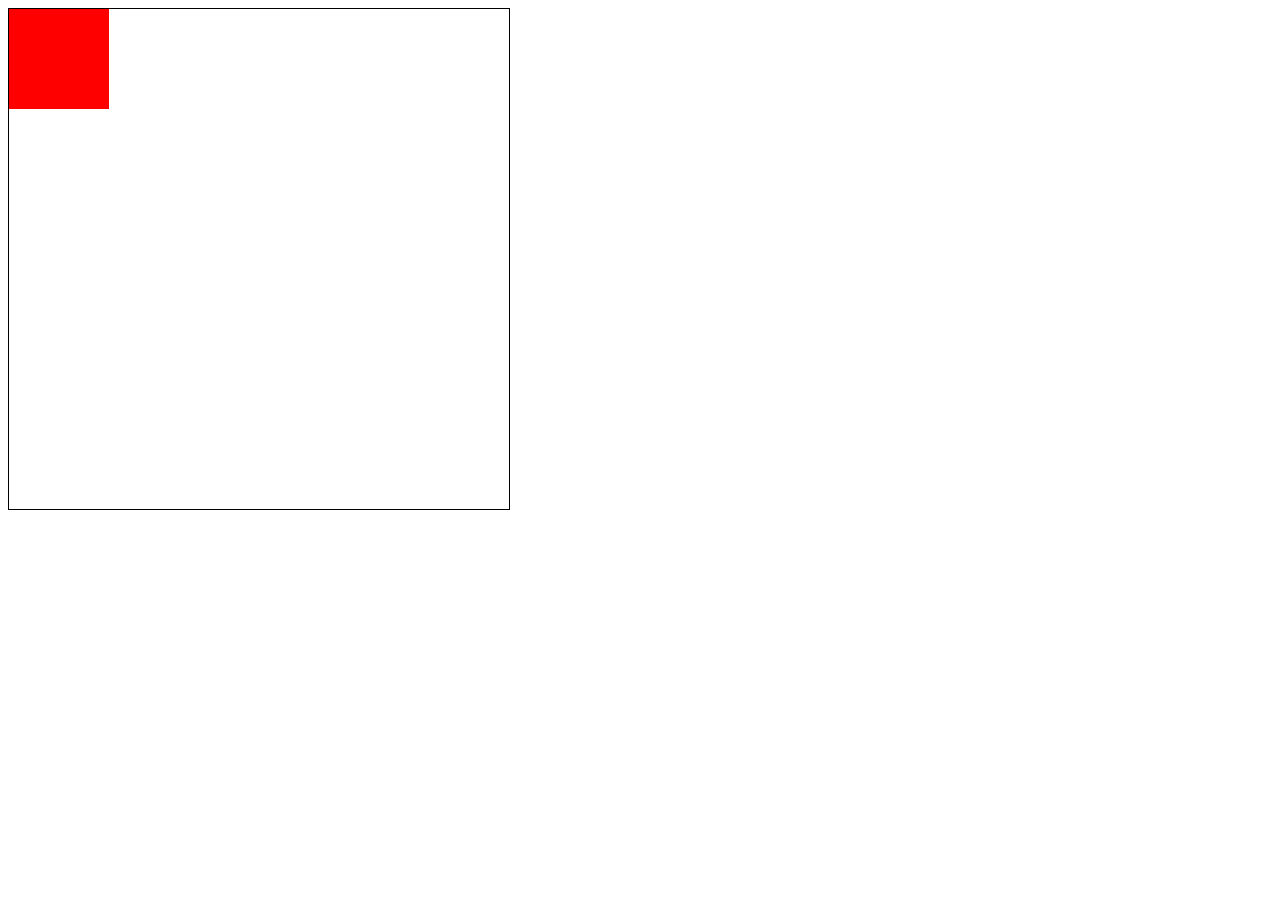
<file: Cube-Movement-Hint-Stanislav/index.html>
<!DOCTYPE html>
<html>
<head>
    <meta charset="UTF-8">
    <title>Insert title here</title>
    <style type="text/css">
        #container {
            border: 1px solid black;
            width: 500px;
            height: 500px;
            position: relative;
        }
        #kub {
            width: 100px;
            height: 100px;
            position: absolute;
            background-color: red;
        }
    </style>
    <script type="text/javascript">

        document.addEventListener ('DOMContentLoaded', function() {
            var cube = document.querySelector('#kub');
          setInterval (function movess() {
              var top = true;
              var left = false;
              var right = false;
              var bottom = false;

                         setTimeout(function(){
                          cube.style.left = 400 + 'px';
						  cube.style.backgroundColor = "blue";
                         },100);
                        setTimeout(function(){
                            cube.style.top = 400 + 'px';
							cube.style.backgroundColor = "green";
                        },500);
                        setTimeout(function(){
                             cube.style.left = 0 + 'px';
							 cube.style.backgroundColor = "black";
                         },900);
                          setTimeout(function(){
                              cube.style.top = 0 + 'px';
							  cube.style.backgroundColor = "red";
                          },1400);

          }, 2000);

        }, false);

    </script>
</head>
<body>
<div id="container">
    <div id="kub"></div>

</div>
</body>
</html>
</file>
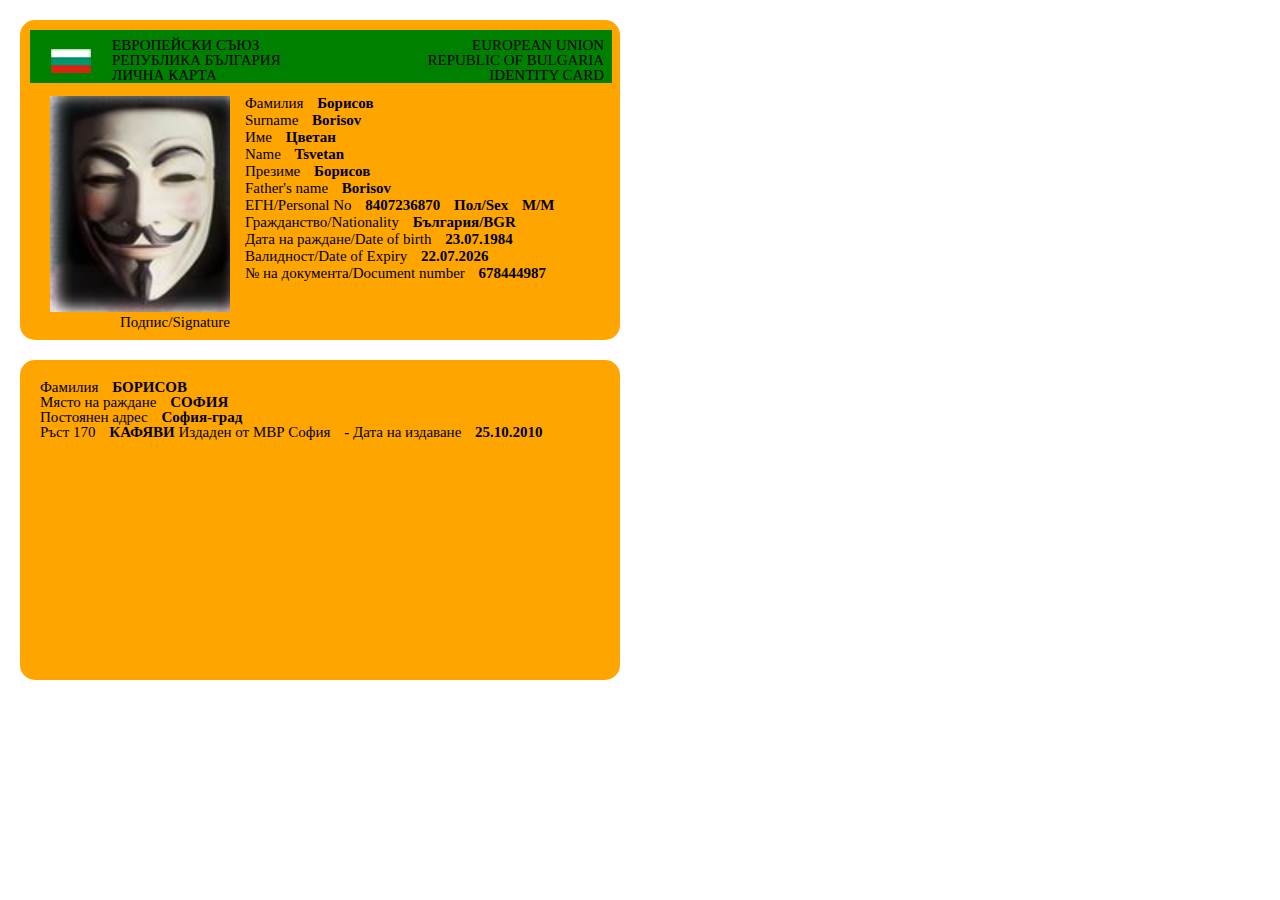
<file: Exam-Task-01/index.html>
<!DOCTYPE html>
<html>
<head>
	<meta charset="UTF-8">
	<title></title>
	<link type="text/css" rel="stylesheet" href="reset.css">
	<link type="text/css" rel="stylesheet" href="style.css">
</head>
<body>
	<div id="container">
		<div id="front">
			<header>         
		     <div id="top">
		      <img class="img" src="images/BG.png"> 
		         <ul id="left">
		             <li>ЕВРОПЕЙСКИ СЪЮЗ</li>
		             <li>РЕПУБЛИКА БЪЛГАРИЯ</li>
		             <li>ЛИЧНА КАРТА</li>
		         </ul>
		         <ul id="right">
		             <li>EUROPEAN UNION</li>
		             <li>REPUBLIC OF BULGARIA</li>
		             <li>IDENTITY CARD</li>
		         </ul>
		     </div>
	     </header> 
			<div id="container">	
			    <div id="left">
				  	<div id="box"> 
				  		<img id="picture" src="images/picture.jpg">
				  	</div>
					<div id="float">
				        <div class="id-info">
					        <span>Фамилия</span>
					        <span class="info">Борисов</span>
				        </div>
				        <div class="id-info">
					        <span>Surname</span>
					        <span class="info">Borisov</span>
				        </div>
				        <div class="id-info">
					        <span>Име</span>
					        <span class="info">Цветан</span>
				        </div>
				        <div class="id-info">
				        	<span>Name</span>
				        	<span class="info">Tsvetan</span>
				        </div>
				        <div class="id-info">
				        	<span>Презиме</span>
				        	<span class="info">Борисов</span>
				        </div>
				        <div class="id-info">
				        	<span>Father's name</span>
				        	<span class="info">Borisov</span>
				        </div>
				        <div class="id-info">
				        	<span>ЕГН/Personal No</span>
				        	<span class="info">8407236870</span> 
				        	<span class="info">Пол/Sex</span>
				        	<span class="info"> М/М</span> 
				        </div>
				        <div class="id-info">
				        	<span>Гражданство/Nationality</span>
				        	<span class="info">България/BGR</span>
				        </div>
				        <div class="id-info">
				        	<span>Дата на раждане/Date of birth</span>
				        	<span class="info">23.07.1984</span></div>
				        <div class="id-info">
				        	<span>Валидност/Date of Expiry</span>
				        	<span class="info">22.07.2026</span>
				        </div>
				        <div class="id-info">
				        	<span>№ на документа/Document number</span>
				        	<span class="info" id="id-number">678444987</span>
				        </div>
			        </div>
			    </div>
			    <footer>
			    	<div id="sign">Подпис/Signature</div>
			    </footer>
			</div>
		</div>
				
		<div id="back">
			<div id="info">
				<span >Фамилия</span>
				<span class="info">БОРИСОВ</span><br>
				<span>Място на раждане</span>
				<span class="info">СОФИЯ</span><br>
				<span >Постоянен адрес</span>
				<span class="info">София-град<br></span>
				<span >Ръст</span>
				<span>170</span>
				<span class="info">КАФЯВИ</span>
				<span >Издаден от МВР София</span>
				<span class="info">-</span>
				<span>Дата на издаване</span>
				<span class="info">25.10.2010</span>
			</div>
		</div>
	</div>
</body>
</html>
</file>
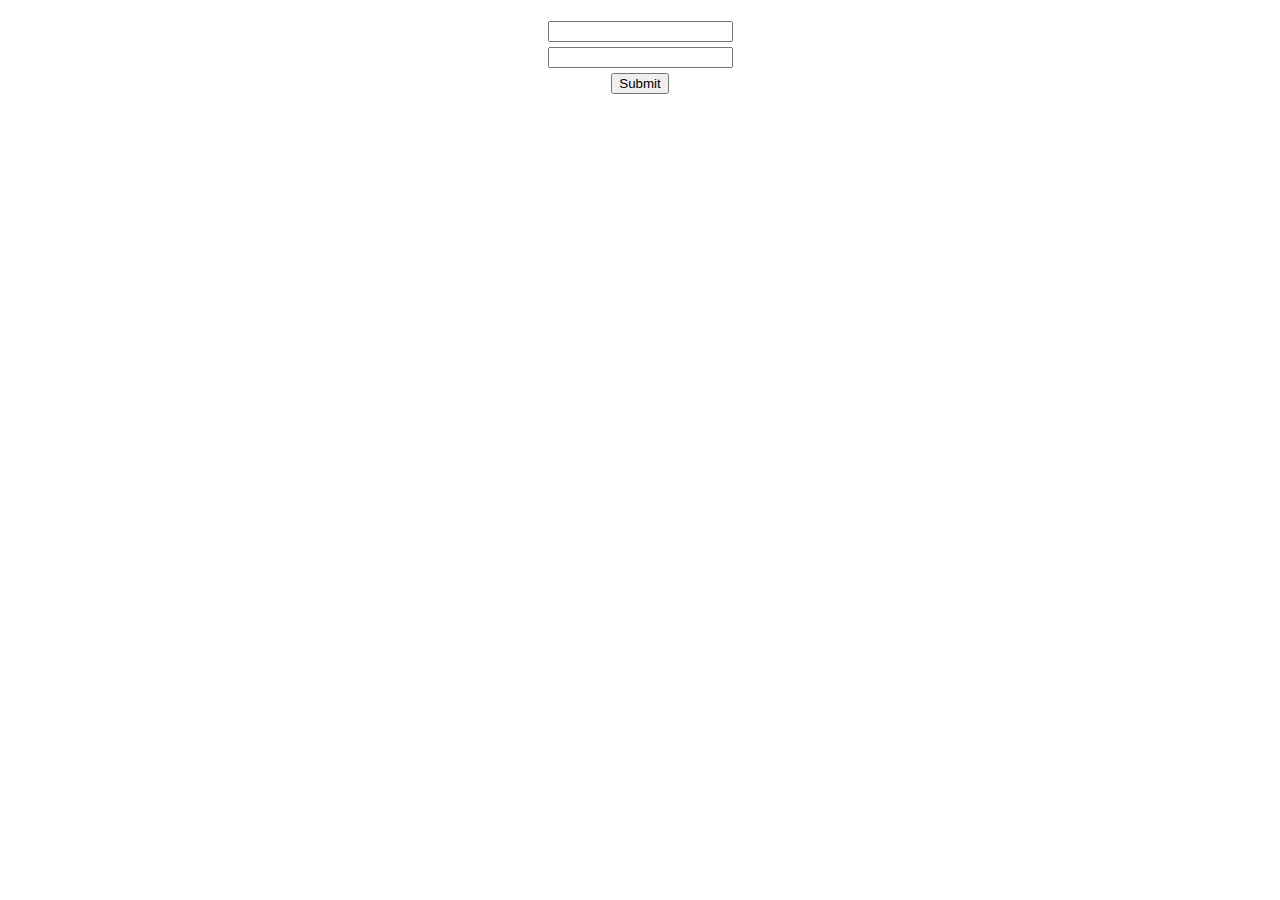
<file: Form-Submition-Hint-Alexander/index.html>
<!DOCTYPE html>
<head>
	<meta charset="UTF-8">
	<link rel="stylesheet" type="text/css" href="style.css">
	<script src="ajax.js"></script>

	<script>
	/* To submit the form using ajax we need to do a few things:
		1. catch the submit event ( ако не уловим event-а когато формата се submit-ва
									то ще презаредим страницата и то няма смисал от ajax )
			1.2 preventDefault
		2. get the data from the form ( ще скипнем валидация, проверки и т.н. . След като user-ът е натиснал submit-а , 
										то тогава той сигурно вече е готов с вкарването на данните, на тая стъпка,
										ще взимаме input-а с js , за да си го имаме като трябва да го изпратим с AJAX)
		3. send data using AJAX
	 */
	


	document.addEventListener("DOMContentLoaded", function (event){

		//за да може да си закачи on submit event-а
		var form = document.getElementById('myForm');
		//.
		form.addEventListener("submit", function(event){
			event.preventDefault();
			
			console.log(getData());
			//...
			Ajax.request('POST', 'user.php', true, function (response){
				response = JSON.parse(response);
				document.getElementById('container').innerHTML = '<h1>' + response + '</h1>';
			} ,getData());
			
		});

		//..
		function getData(){
			var name = document.getElementById('name');
			var otherInfo = document.getElementById('info');

			var obj = {};
			obj[name.name] = name.value;
			obj[otherInfo.name] = otherInfo.value;

			return obj;
		}


	});
	</script>
</head>
<body>
<div id="container">
	<form method="post" id="myForm">
		<input id="name" type="text" name="name">
		<input id="info" type="text" name="someOtherInfo">
		<input type="submit">
	</form>
</div>
</body>
</file>
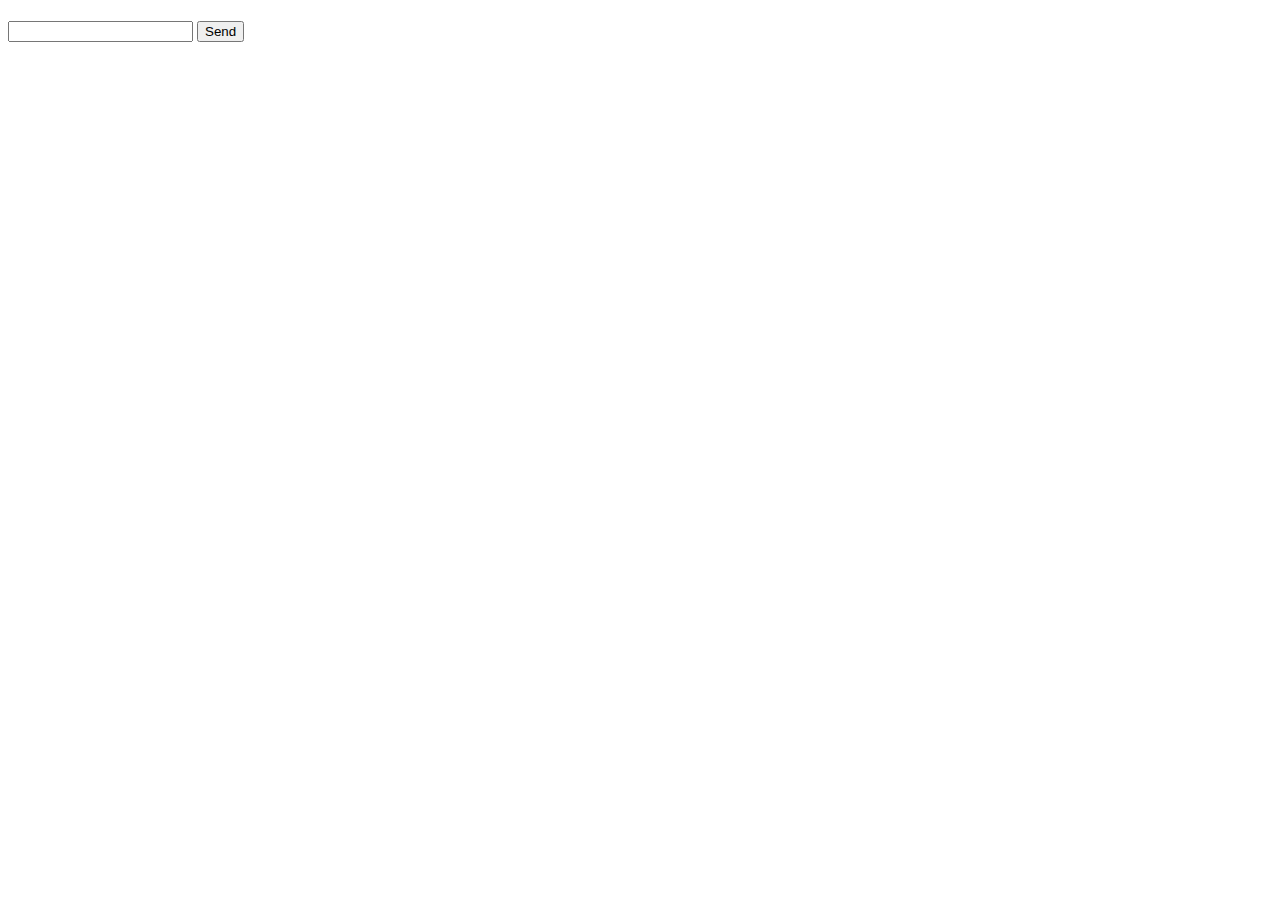
<file: Prep-Task-HW-02/index .html>
<!DOCTYPE html>
<html>
	<head>
		<meta charset="UTF-8">
		<title>Insert title here</title>
		<link rel="stylesheet" type="text/css" href="style.css">
		<script type="text/javascript" src="ajax.js"></script>
	</head>
	<body>
		<form action="" method="post">
			<h1 style="color:red"></h1>
			<input type="text" value=""/>
			<button id="btn" type="submit">Send</button>
		</form>
	</body>
</html>
<script>
	document.addEventListener ('DOMContentLoaded', function () {
	var button = document.querySelector('#btn');
	button.addEventListener ('click', function(event) {
		event.preventDefault();
		remove();
					
		var inp = document.querySelector('input').value;
		inp = parseInt(inp);
		if (!(inp <= 10 && inp > 0 && !isNaN(inp))) {
			document.querySelector('h1').innerHTML = "You must enter a number between 1 and 10";
			return;
		}
		
	document.querySelector('h1').innerHTML = "";
		
	Ajax.request ('POST', 'server.php', true, function (response) {
		var str = JSON.parse(response);
		console.log(JSON.parse(response));
		createDom(str);	
		}, {input : inp} )}, false);	
		}, false);
			
	function createDom(arr) {				
		for (var key = 0; key < arr.length; key++) {
			var div = document.createElement("div");
			div.innerHTML = arr[key];
			div.style.width = 100 + ((key * 10) % 100) + "px";
			div.className = "new";
			document.body.appendChild(div);
		}
	}
			
	function remove() {	 
		var div = document.querySelectorAll("div");	
		if (div.length != 0) {
			for (var key = 0; key < div.length; key++) {
			document.body.removeChild(div[key]);
			}
		}
	} 
		
</script>
</file>
<file: Exam-Task-01/style.css>
@CHARSET "UTF-8";

header {
	font-size: 15px;
	margin: 10px;
	margin-bortom: 5px;
	border-radius: 5px;
}

.img {
	width: 42px;
	padding: 2px 20px;
	float: left;
}

.img:first-child {
	padding-top: 10px;
}

.id-info {
	margin: 0;
	padding-bottom: 2px;	
}

#left:first-child {

}
#left {
	float: left;
}

#front, #back {
	background-color: orange;
	border-radius: 15px;
	margin: 20px;
    width: 600px;
    height: 320px;
	font-size: 15px;   
}


#top {
	display: inline-block;
	width: 99%;
    background-color: green;
	margin-top: 10px;
	padding-top: 8px;
	padding-right: 8px;
}
 

#float {
	  float: left;
	  margin-left: 15px;
}
#picture {
	display: inline-block;
	width: 180px;
	top: 0;
	margin-left: 30px;
}


ul {
    display: inline-block;
    list-style-type: none;
}

#right {
    float: right;
    text-align: right;
}

#box {
	float:left;	
}


#sign{
	float: left;
	margin-left: 100px;
	margin-bottom: 10px;
}


.info {
	font-weight:bold;
	padding-left: 10px;
}

#info {
	padding: 20px;
}

#code {
	font-weight: bold;
	margin: 5px;
	font-size: 20px;
	margin-top: 30px;
}
</file>
<file: Form-Submition-Hint-Alexander/style.css>
body,html{
	margin:0;
	padding:0;
	width:100%;
	height:100%;
}

form{
	border:1px solid rgba(255,255,255,0.5);
	border-radius: 10px;
	padding:20px;
	max-width:300px;
	margin:0 auto;
}

form > * {
	display: block;
	margin:0 auto 5px;
}
#container{
	text-align:center;
}
</file>
<file: Prep-Task-HW-02/style.css>
@CHARSET "UTF-8";

.new {
	position: abosulute;
	height: 100px;
	left: 10px;
	margin-bottom: 20px;
	margin-top: 20px;
	background-color: red;
	text-align: center;
	line-height: 100px;
}
</file>
